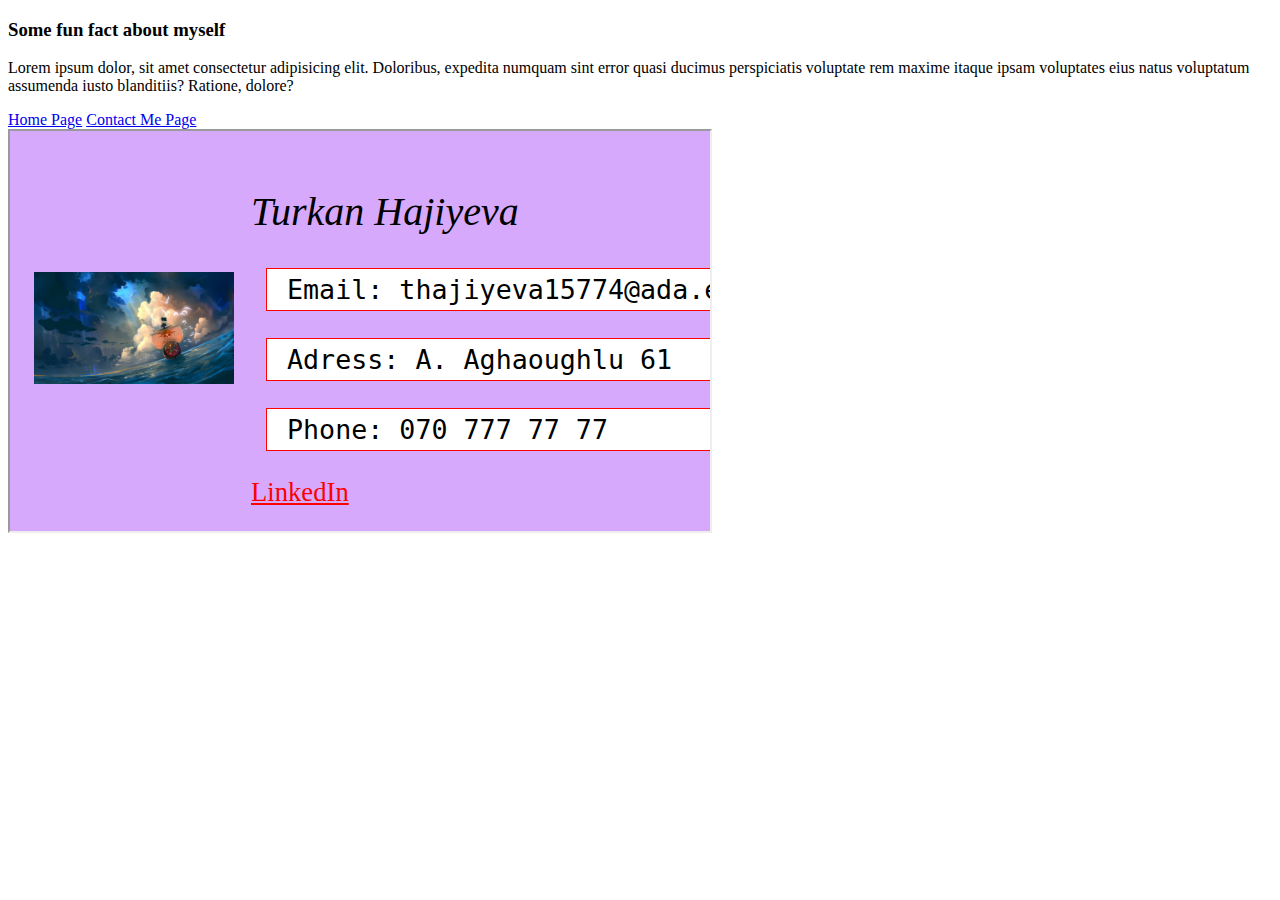
<file: public/about.html>
<!DOCTYPE html>
<html lang="en">
<head>
    <meta charset="UTF-8">
    <title>About</title>
</head>

<body>
    <h3>Some fun fact about myself</h3>
    <p>Lorem ipsum dolor, sit amet consectetur adipisicing elit. Doloribus, expedita numquam sint error quasi ducimus perspiciatis voluptate rem maxime itaque ipsam voluptates eius natus voluptatum assumenda iusto blanditiis? Ratione, dolore?</p>
    
    <a href="../index.html" target="frame1">Home Page</a>
    <a href="./contact.html" target="frame1">Contact Me Page</a> <br>

    <iframe src="../index.html"  name="frame1"  width="700" height="400" ></iframe>
</body>

</html>

<!--
    frameborder="0" removes frames of parent frame 
    in <iframe></iframe>
 -->
</file>
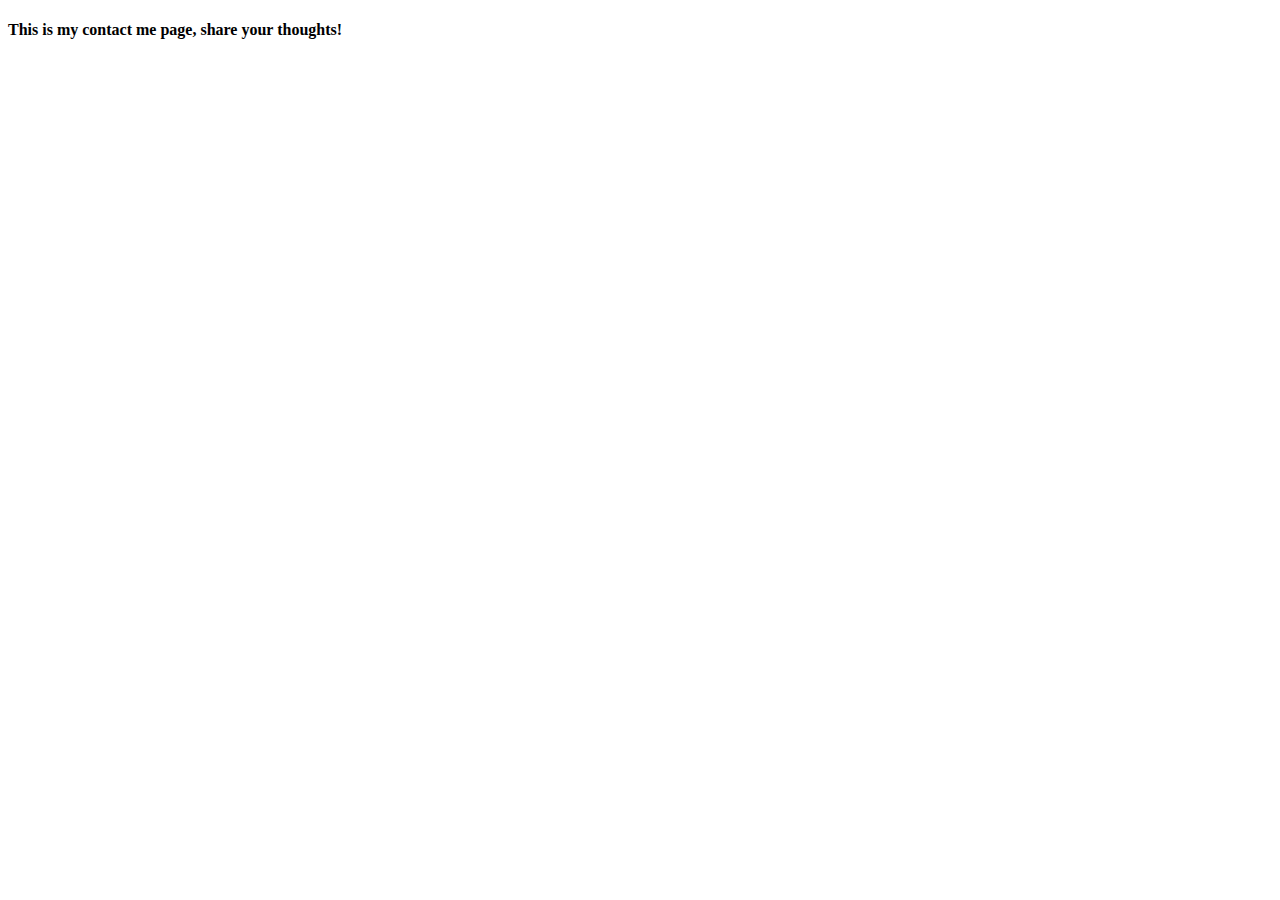
<file: public/contact.html>
<!DOCTYPE html>
<html lang="en">

<head>
    <meta charset="UTF-8">
    <title>Contact me</title>
</head>

<body>
    <h4> This is my contact me page, share your thoughts!</h4>
    
</body>
</html>
</file>
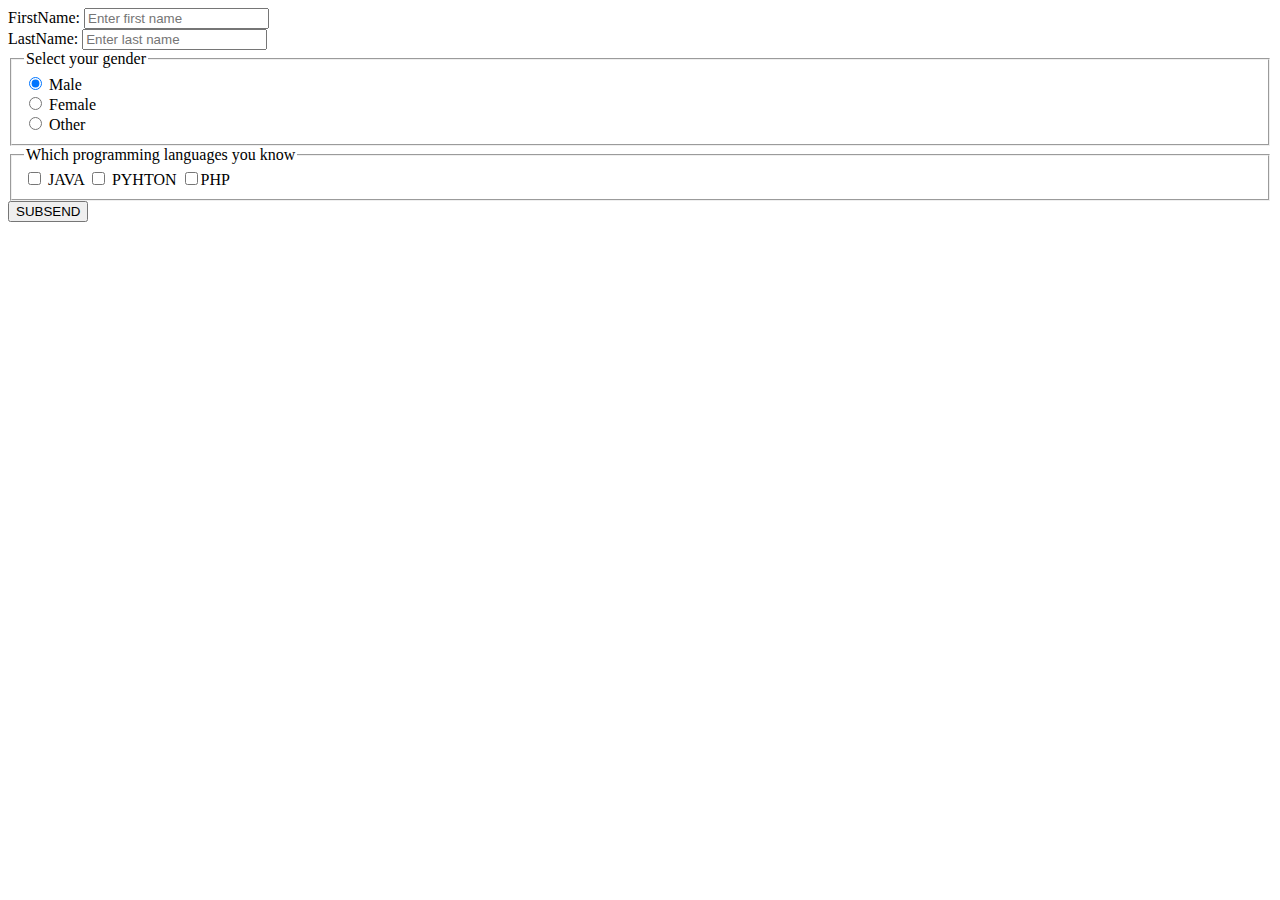
<file: public/qa.html>
<!DOCTYPE html>
<html lang="en">

<head>

    <meta charset="UTF-8">
    <title>Questionaire</title>

</head>

<body>
    
    <form action="mailto:thajiyeva15574@ada.edu.az" method="post" enctype="multipart/form-data">
<!-- text/plain -->

        <label for="">FirstName:</label>
        <input type="text" id="fname" required placeholder="Enter first name"> <br>

        <label for="">LastName:</label>
        <input type="text" id="lname"required placeholder="Enter last name"> <br>

        <fieldset>  
            <legend>Select your gender</legend>  
            <input type="radio" name="gender" id="gender_male" value="MALE" checked/> <label for="gender_male"> Male</label> <br>
            <input type="radio" name="gender" id="gender_female" value="FEMALE"/> <label for="gender_female">Female</label> <br>
            <input type="radio" name="gender" id="gender_other" value="OTHER"/> <label for="gender_other">Other</label> <br>
        </fieldset>

        <fieldset>
            <legend>Which programming languages you know</legend>
            <label for="lang_java"> <input type="checkbox" name="lang" id="lang_java" value="JAVA"> JAVA</label>
            <label for="lang_phyton"> <input type="checkbox" name="lang" id="lang_phyton" value="PYTHON"> PYHTON</label>
            <label for="lang_php"> <input type="checkbox" name="lang" id="lang_php" value="PHP">PHP</label>
        </fieldset>

        <input type="submit" value="SUBSEND">

    </form>

</body>

</html>
</file>
